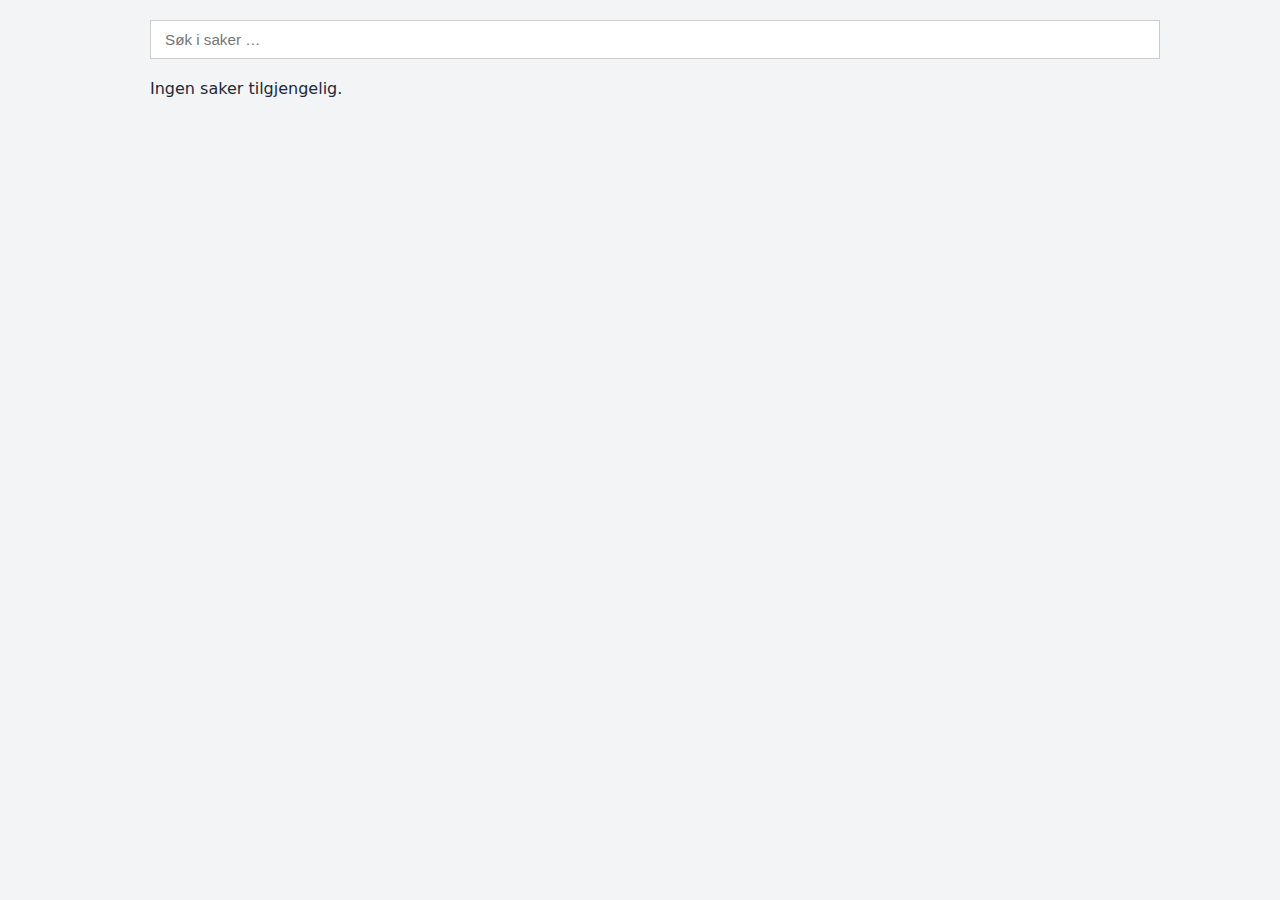
<file: index.html>
<!DOCTYPE html>
<html lang="no">
<head>
  <meta charset="UTF-8" />
  <meta name="viewport" content="width=device-width, initial-scale=1" />
  <title>Kraftfondet – trekkspillmeny</title>
  <link rel="stylesheet" href="kraftfondet.css" />
</head>
<body>
  <div id="kraftfondet-widget"
       data-manifest="/kraftfondet/manifest.json"
       data-slack-webhook="">
    <input type="text" id="kf-search"
           placeholder="Søk i saker …" />
    <div id="kf-accordion" aria-live="polite"></div>
    <div id="kf-error" class="kf-error" hidden></div>
  </div>

  <script src="kraftfondet.js"></script>
</body>
</html>
</file>
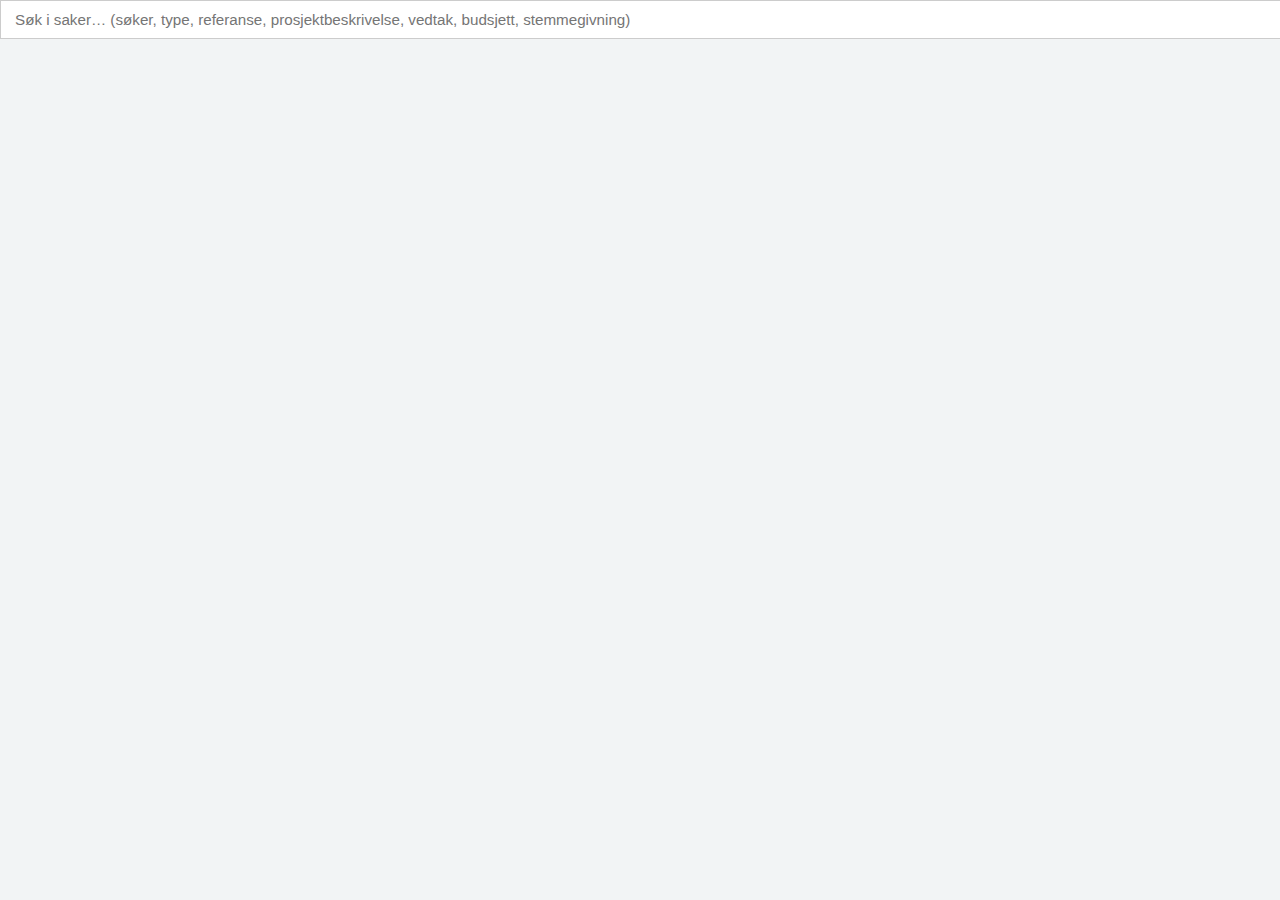
<file: kraftfondet/index.html>
<!DOCTYPE html>
<html lang="no">
<head>
  <meta charset="UTF-8" />
  <meta name="viewport" content="width=device-width, initial-scale=1" />
  <title>Kraftfondet – trekkspillmeny</title>
  <link rel="stylesheet" href="kraftfondet.css" />
</head>
<body>
  <div id="kraftfondet-widget"
       data-manifest="https://wenzelpro.github.io/andalsnesdocs/kraftfondet/manifest.json">
    <input type="text" id="kf-search"
           placeholder="Søk i saker… (søker, type, referanse, prosjektbeskrivelse, vedtak, budsjett, stemmegivning)" />
    <div id="kf-accordion" aria-live="polite"></div>
    <div id="kf-error" class="kf-error" hidden></div>
  </div>

  <script src="kraftfondet.js"></script>
</body>
</html>
</file>
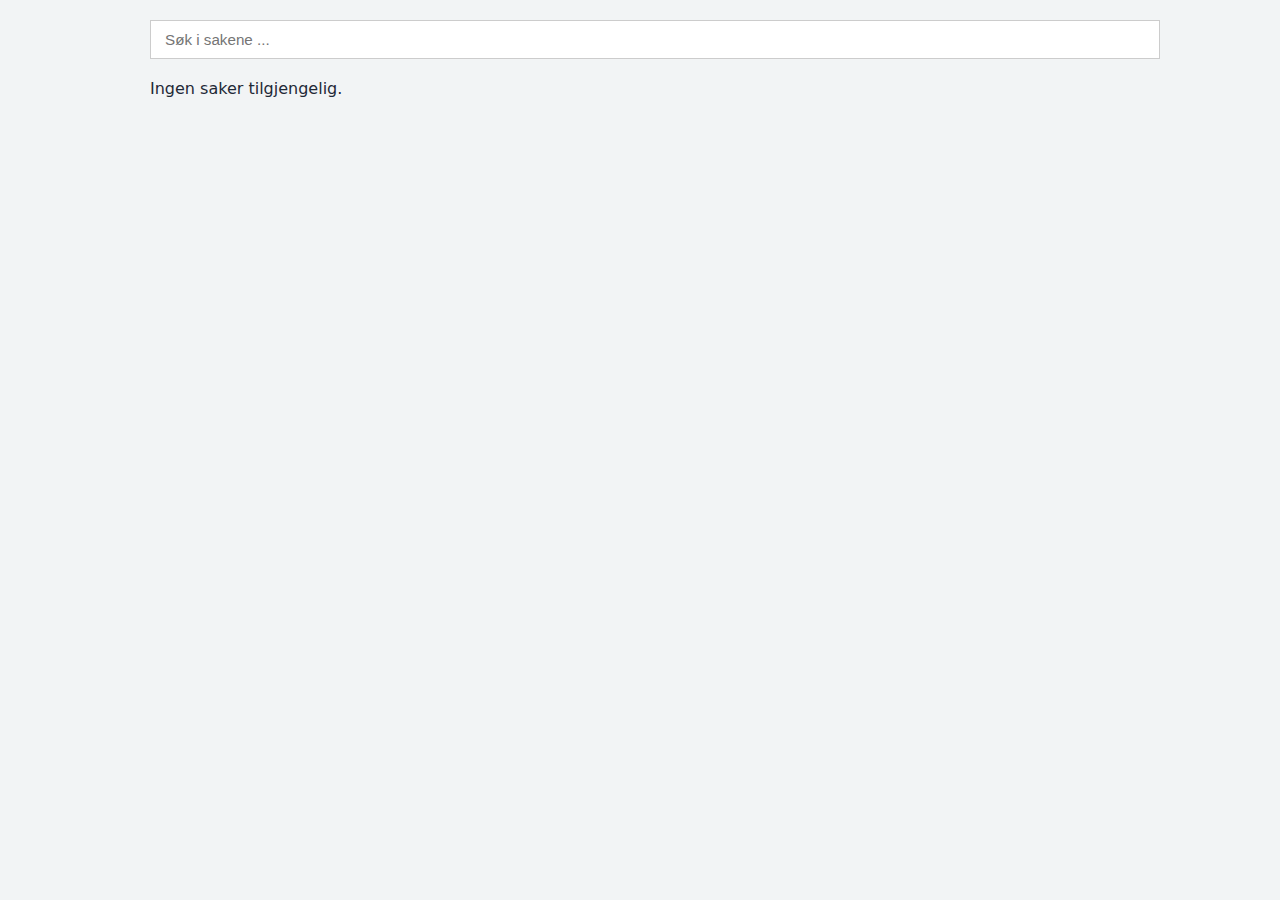
<file: widget.html>
<!DOCTYPE html>
<html lang="no">
<head>
  <meta charset="UTF-8" />
  <meta name="viewport" content="width=device-width, initial-scale=1" />
  <title>Kraftfondet – CMS-widget</title>
  <link rel="stylesheet" href="/kraftfondet.css" />
</head>
<body>
  <div id="kraftfondet-widget"
       data-manifest="/kraftfondet/manifest.json">
    <input type="text" id="kf-search"
           placeholder="Søk i sakene ... " />
    <div id="kf-accordion" aria-live="polite"></div>
    <div id="kf-error" class="kf-error" hidden></div>
  </div>

  <script src="/kraftfondet.js"></script>
</body>
</html>
</file>
<file: kraftfondet.css>
/* Bakgrunn og base */
body, #kraftfondet-widget {
  background: #f2f4f5;
  margin: 0;
  padding: 0;
  font-family: system-ui, -apple-system, "Segoe UI", Roboto, Arial, sans-serif;
  color: #1f2937;
}

/* Søkefelt */
#kraftfondet-widget {
  max-width: 980px;
  margin: 0 auto;
}

#kf-search {
  width: 100%;
  margin: 20px 0;
  padding: 10px 14px;
  border: 1px solid #ccc;
  border-radius: 0;
  background: #ffffff;
  font-size: 0.95rem;
}

/* År-overskrift (20px mellom år) */
.kf-year {
  font-weight: 700;
  font-size: 1rem;
  margin: 20px 0 10px 0;
  color: #333;
}

/* Trekkspillboks (5px mellom bokser, null radius/kanter) */
.kf-item {
  background: #ffffff;
  margin: 5px 0;
  border: none;
  border-radius: 0;
  overflow: hidden;
}

/* Tittelboks */
.kf-header {
  display: flex;
  justify-content: space-between;
  align-items: center;
  background: #ffffff;
  padding: 14px 16px;
  cursor: pointer;
  user-select: none;
  border: none;
  border-radius: 0;
  width: 100%;
  box-sizing: border-box;
  transition: background 0.15s ease;
}
.kf-header:hover { background: #f0f0f0; }

/* Tittelområde: to linjer (Søker over, Type under) */
.kf-title {
  display: flex;
  flex-direction: column;
  min-width: 0;      /* viktig for at teksten skal wrappe riktig i flex */
  flex: 1;
}

.kf-soker {
  font-weight: 600;
  line-height: 1.2;
  /* Tillat linjebyte på mobil */
  overflow: hidden;
  text-overflow: ellipsis;
  white-space: normal;
  word-break: break-word;
}

.kf-type {
  margin-top: 2px;
  font-size: 0.88rem;          /* mindre skrift for type/prosjekttittel */
  color: #4b5563;              /* roligere farge */
  line-height: 1.25;
  overflow: hidden;
  text-overflow: ellipsis;
  white-space: normal;
  word-break: break-word;
}

/* Status-prikk helt til høyre */
.kf-status {
  width: 12px;
  height: 12px;
  border-radius: 50%;
  flex-shrink: 0;
  margin-left: 12px;
}
.kf-status--true  { background-color: #22c55e; } /* Innvilget */
.kf-status--false { background-color: #ef4444; } /* Avslag */
.kf-status--null  { background-color: #9ca3af; } /* Ukjent */

/* Innhold */
.kf-content {
  display: none;
  padding: 16px;
  background: #ffffff;
  border-top: 1px solid #e5e7eb;
  border-radius: 0;
  line-height: 1.55;
}
.kf-content p { margin: 0.3rem 0; }
.kf-content strong { color: #111827; }

/* Feilboks */
.kf-error {
  margin: 20px 0;
  padding: 12px 16px;
  background: #fff1f2;
  border: 1px solid #fecdd3;
  color: #7f1d1d;
  border-radius: 0;
}

/* Skjuling */
.kf-hidden { display: none !important; }

/* Små skjermer */
@media (max-width: 480px) {
  .kf-header { padding: 12px 14px; }
  #kf-search { margin: 16px 0; width: 100%; }
  .kf-item { margin: 5px 0; }
  .kf-year { margin: 16px 0 8px; }
}
</file>
<file: kraftfondet/kraftfondet.css>
body, #kraftfondet-widget {
  background: #f2f4f5;
  margin: 0;
  padding: 0;
  font-family: system-ui, -apple-system, "Segoe UI", Roboto, Arial, sans-serif;
  color: #1f2937;
}
#kf-search {
  width: 100%;
  margin: 0;
  padding: 10px 14px;
  border: 1px solid #ccc;
  border-radius: 0;
  background: #ffffff;
  font-size: 0.95rem;
}
.kf-year {
  font-weight: 700;
  font-size: 1rem;
  margin: 0;
  color: #333;
}
.kf-item {
  background: #ffffff;
  margin: 0;
  border: none;
  border-radius: 0;
  overflow: hidden;
}
.kf-header {
  display: flex;
  justify-content: space-between;
  align-items: center;
  background: #ffffff;
  padding: 14px 16px;
  cursor: pointer;
  user-select: none;
  border: none;
  border-radius: 0;
  width: 100%;
  box-sizing: border-box;
  transition: background 0.15s ease;
}
.kf-header:hover {
  background: #f0f0f0;
}
.kf-title {
  font-weight: 600;
  overflow: hidden;
  text-overflow: ellipsis;
  white-space: nowrap;
  flex: 1;
  text-align: left;
}
.kf-status {
  width: 12px;
  height: 12px;
  border-radius: 50%;
  flex-shrink: 0;
  margin-left: 12px;
}
.kf-status--true  { background-color: #22c55e; }
.kf-status--false { background-color: #ef4444; }
.kf-status--null  { background-color: #9ca3af; }
.kf-content {
  display: none;
  padding: 16px;
  background: #ffffff;
  border-top: 1px solid #e5e7eb;
  border-radius: 0;
  line-height: 1.55;
}
.kf-content p { margin: 0.3rem 0; }
.kf-content strong { color: #111827; }
.kf-error {
  margin: 20px;
  padding: 12px 16px;
  background: #fff1f2;
  border: 1px solid #fecdd3;
  color: #7f1d1d;
  border-radius: 0;
}
.kf-hidden { display: none !important; }
</file>
